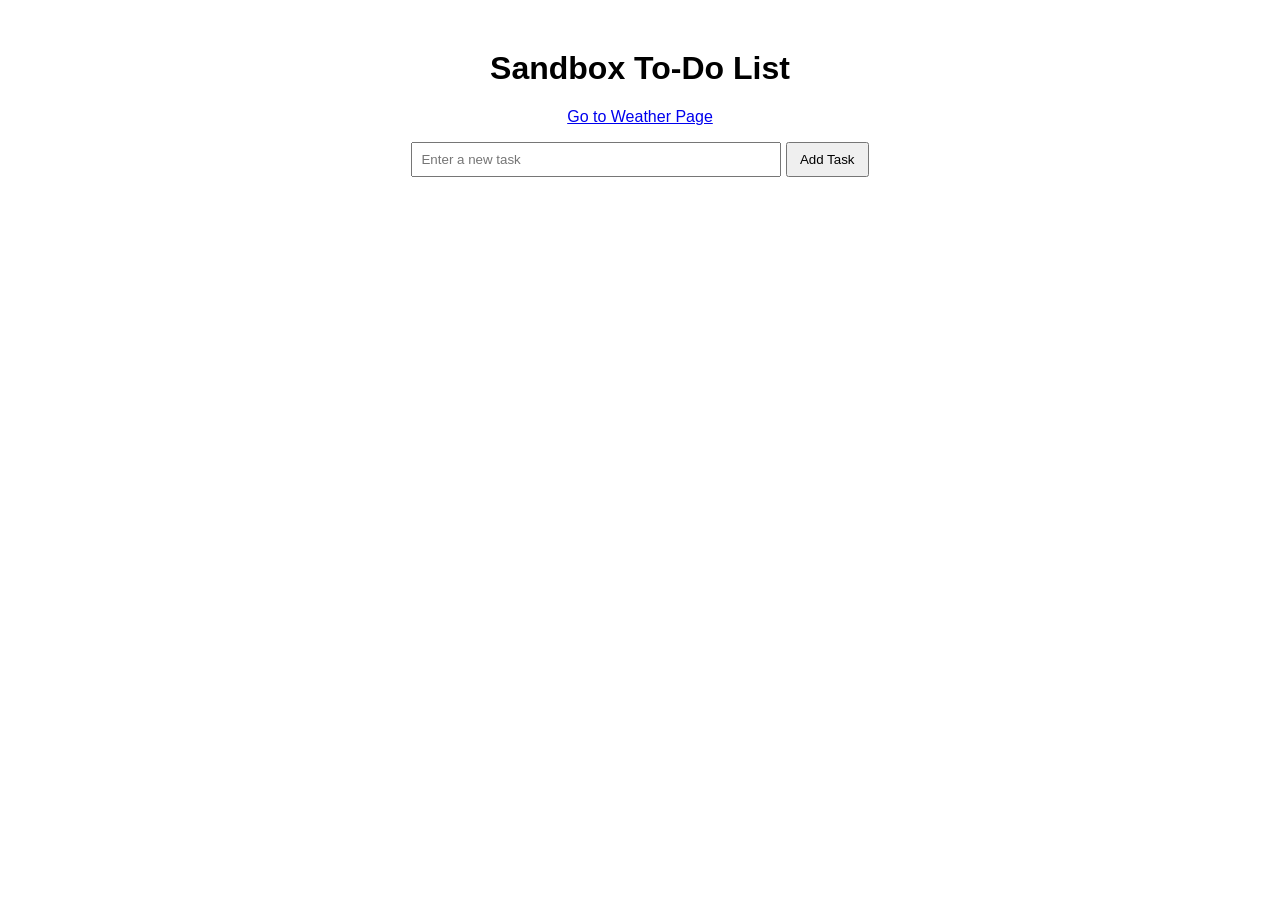
<file: index.html>
<!DOCTYPE html>
<html lang="en">
<head>
  <meta charset="UTF-8">
  <meta name="viewport" content="width=device-width, initial-scale=1.0">
  <title>Sandbox To-Do List</title>
  <link rel="stylesheet" href="style.css">
</head>

<body>

  <h1>Sandbox To-Do List</h1>

  <!-- Link to weather page -->
  <p>
    <a href="weather.html">Go to Weather Page</a>
  </p>

  <input type="text" id="taskInput" placeholder="Enter a new task">
  <button onclick="addTask()">Add Task</button>

  <ul id="taskList"></ul>

  <script src="script.js"></script>

</body>
</html>
</file>
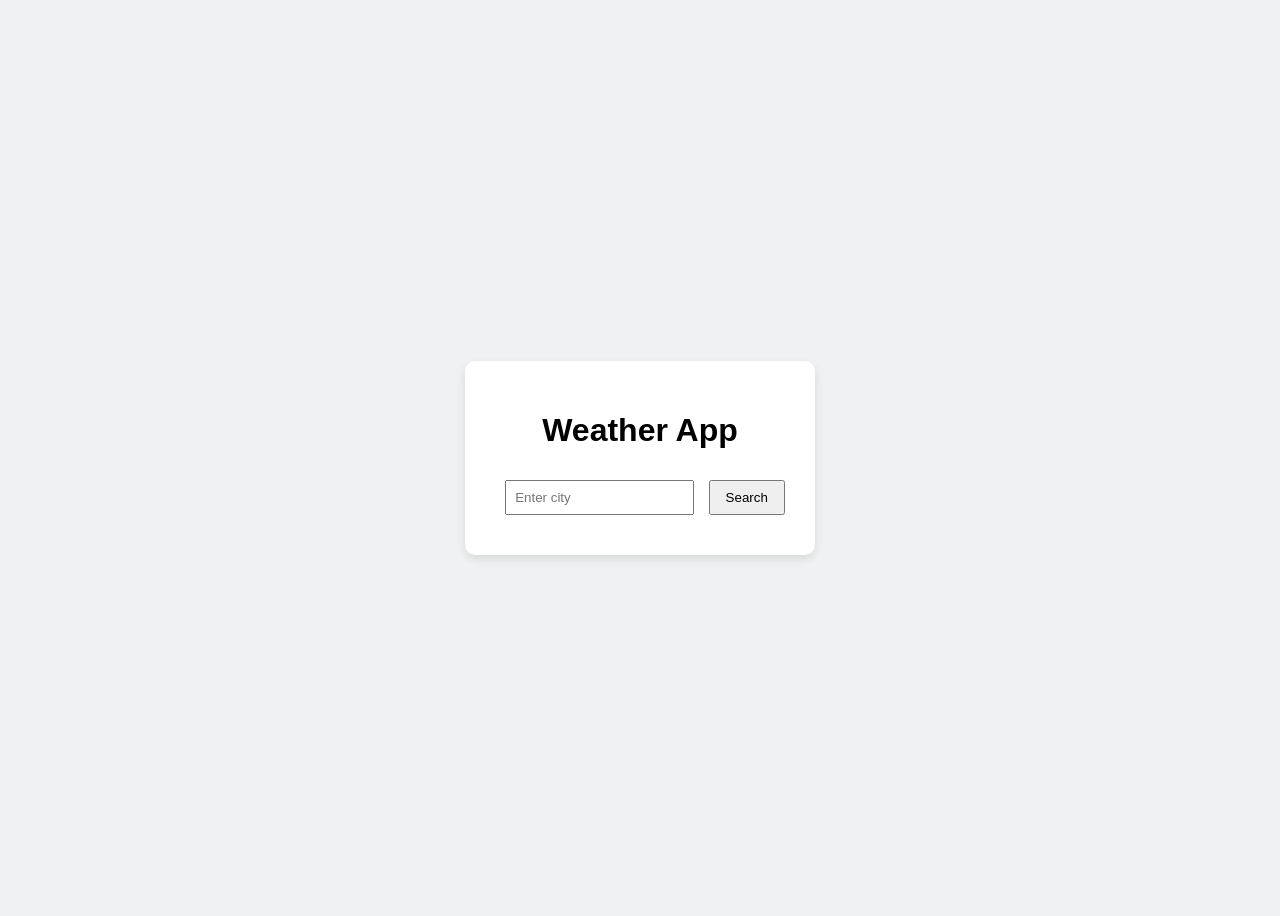
<file: weather.html>
<!DOCTYPE html>
<html lang="en">
<head>
<meta charset="UTF-8">
<title>Weather App</title>
<link rel="stylesheet" href="weather.css">
</head>

<body>

<div class="weather-app">

<h1>Weather App</h1>

<input type="text" id="cityInput" placeholder="Enter city">
<button onclick="getWeather()">Search</button>

<div id="weatherResult"></div>

</div>

<script src="weather.js"></script>

</body>
</html>
</file>
<file: style.css>
body {
  font-family: Arial, sans-serif;
  max-width: 500px;
  margin: 50px auto;
  text-align: center;
}
input {
  padding: 8px;
  width: 70%;
}
button {
  padding: 8px 12px;
}
ul {
  list-style: none;
  padding: 0;
}
li {
  padding: 8px;
  border-bottom: 1px solid #ddd;
  text-align: left;
}
</file>
<file: weather.css>
body{
font-family: Arial;
background:#eef2f3;
display:flex;
justify-content:center;
align-items:center;
height:100vh;
}

.weather-app{
background:white;
padding:30px;
border-radius:10px;
box-shadow:0 4px 10px rgba(0,0,0,0.1);
text-align:center;
}

input{
padding:8px;
margin:10px;
}

button{
padding:8px 15px;
cursor:pointer;
}

img{
width:80px;
}
</file>
